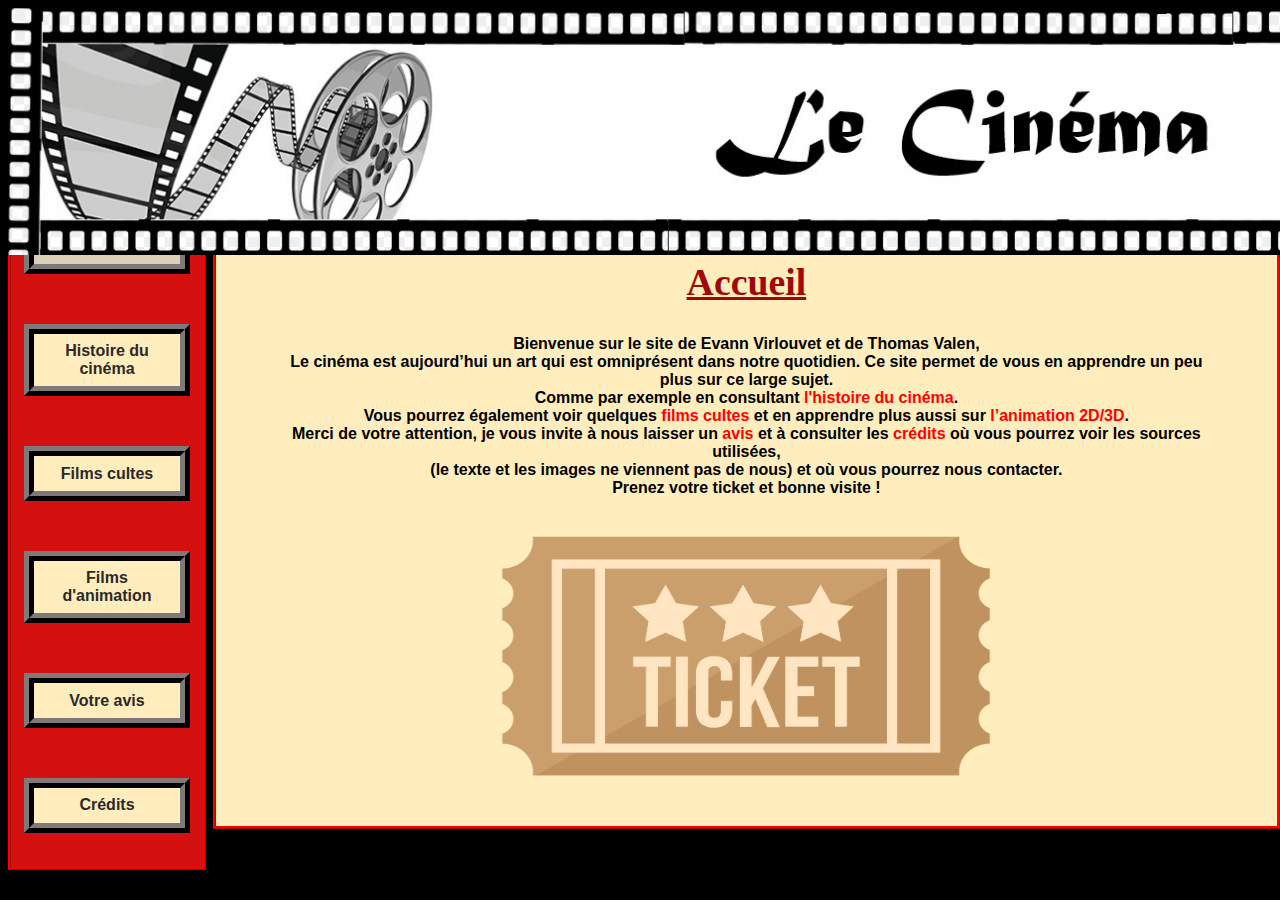
<file: index.html>
<!DOCTYPE html>

<html lang="fr">
    <head>
	<meta charset="utf-8" />
	<meta name="keywords" content="Thomas Valen et Evann virlouvet"/>
	<title>Le monde du cinéma</title>
    <link href="style.css" rel="stylesheet" type="text/css"/>
   </head>
    <body>
<div class="head">
<img src="images/banniere_cine.jpg" alt="Bannière cinéma" height="247"/>
</div>

<div class="navigation">
<a class="gris" href="index.html"><p class="bouton_fonce">Accueil</p></a><br>
<a href="histoire_du_cinema.html"><p class="bouton">Histoire du cinéma</p></a><br>
<a href="film_cultes.html"><p class="bouton">Films cultes</p></a><br>
<a href="films_d'animation.html"><p class="bouton">Films d'animation </p></a><br>
<a href="avis.html"><p class="bouton">Votre avis</p></a><br>
<a href="credit.html"><p class="bouton">Crédits</p></a><br>
</div>

<div class="contenu">
   
    <h2 class="txtaucentre">Accueil</h2>
   <p class="txtaucentre"><b>Bienvenue sur le site de Evann Virlouvet et de Thomas Valen,<br> 
    Le cinéma est aujourd’hui un art qui est omniprésent dans notre quotidien. Ce site permet de vous en apprendre un peu plus sur ce large sujet.<br>
    Comme par exemple en consultant <a class="pasdeligne" href="histoire_du_cinema.html">l'histoire du cinéma</a>.<br>
    Vous pourrez également voir quelques <a class="pasdeligne" href="film_cultes.html">films cultes</a> et en apprendre plus aussi sur <a class="pasdeligne" href="films_d'animation.html">l’animation 2D/3D</a>.<br>
    Merci de votre attention, je vous invite à nous laisser un  <a class="pasdeligne" href="avis.html">avis</a> et à consulter les <a class="pasdeligne" href="credit.html">crédits</a> où vous pourrez voir les sources utilisées,<br> (le texte et les images ne viennent pas de nous) et où vous pourrez nous contacter.<br> 
    Prenez votre ticket et bonne visite !</b></p>
    <br>
    <a href="histoire_du_cinema.html"><img class="ticket" src="images/ticket.png" alt="Tickets" height="250" width="500"/></a>
</div>
</body>
</html>
</file>
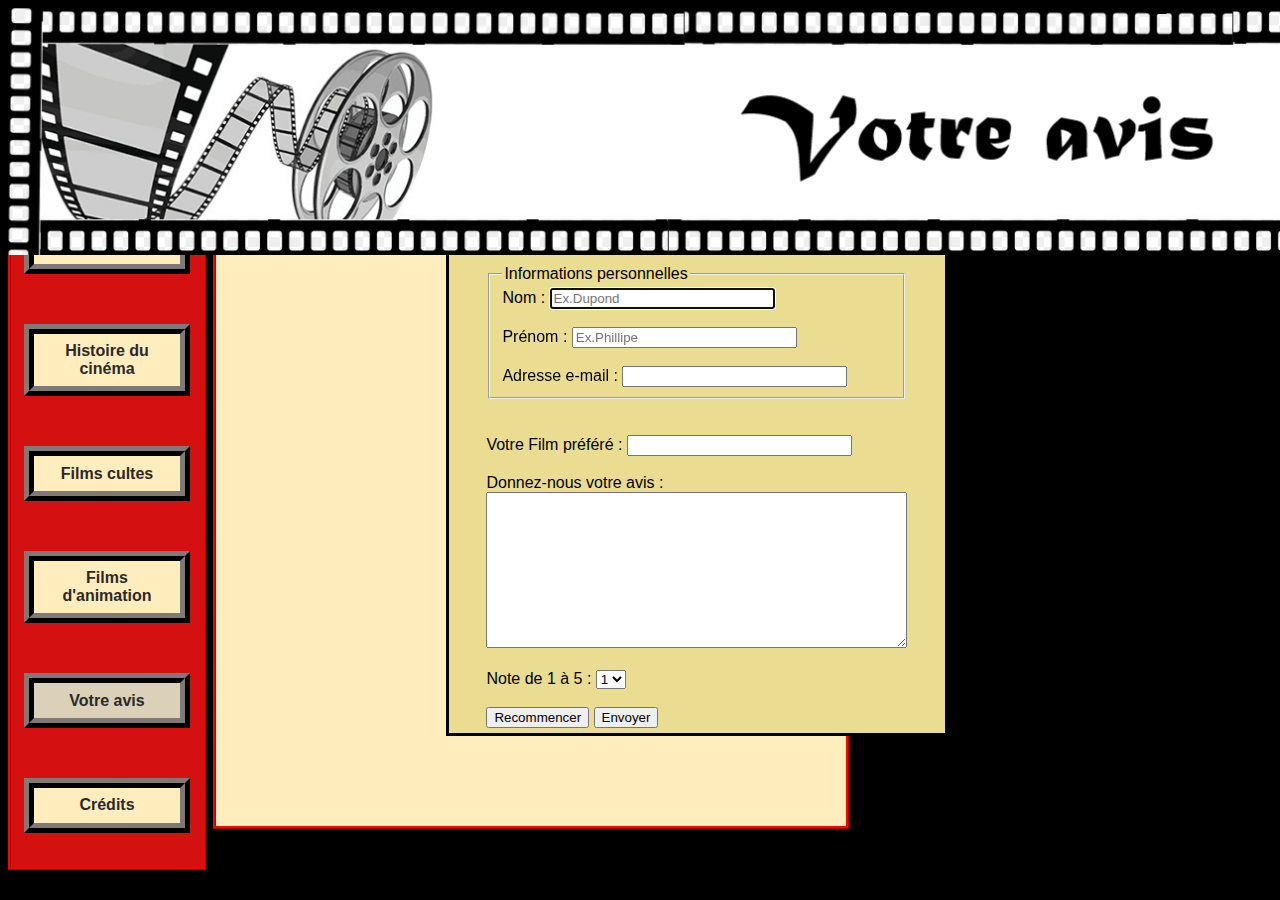
<file: avis.html>
<!DOCTYPE html>

<html lang="fr">
    <head>
	<meta charset="utf-8" />
	<meta name="keywords" content="Thomas Valen et Evann virlouvet"/>
	<title>Le monde du cinéma</title>
    <link href="style.css" rel="stylesheet" type="text/css"/>
   </head>
    <body>
<div class="head">
    <img src="images/banniere_cine_votre_avis.jpg" alt="Bannière Votre avis" height="247"/>
</div>

<div class="navigation">
    <a href="index.html"><p class="bouton">Accueil</p></a><br>
    <a href="histoire_du_cinema.html"><p class="bouton">Histoire du cinéma</p></a><br>
    <a href="film_cultes.html"><p class="bouton">Films cultes</p></a><br>
    <a href="films_d'animation.html"><p class="bouton">Films d'animation</p></a><br>
    <a href="avis.html"><p class="bouton_fonce">Votre avis</p></a><br>
    <a href="credit.html"><p class="bouton">Crédits</p></a><br>
</div>


<div class="contenu">
        <form  class="avis" method="post" action="mailto:virlouvet.evann@gmail.com" enctype="text/plain">
            <br>
            <fieldset>  
                <legend>Informations personnelles</legend>
                <label for="nom">Nom :</label>
                <input type="text" id="nom" name="nom" size="25" maxlength="100" placeholder="Ex.Dupond" autofocus><br><br>
                <label for="prenom">Prénom :</label>
                <input type="text" id="prenom" name="prenom" size="25" maxlength="100" placeholder="Ex.Phillipe" required>
                <br><br>
                <label for="email">Adresse e-mail :</label>
                <input type="email" id="email" name="email" size="25" maxlength="100" required>
            </fieldset> 
            <br><br>
            <label for="film">Votre Film préféré :</label>
            <input type="text" id="film" name="film" size="25" maxlength="100" required>
            <br><br>
            <label for="multiligne">
                Donnez-nous votre avis :
            </label>
            <br>
            <textarea name="multiligne" id="multiligne" rows="10" cols="50"> </textarea>
            <br><br>
            Note de 1 à 5 :
            <select name="note">
                <option value="1">1</option>
                <option value="2">2</option>
                <option value="3">3</option>
                <option value="4">4</option>
                <option value="5">5</option>
            </select>
            <br><br>
            <input type="reset" value="Recommencer">
            <input type="submit" value="Envoyer" > 
        </form>
</div>
</body>
</html>
</file>
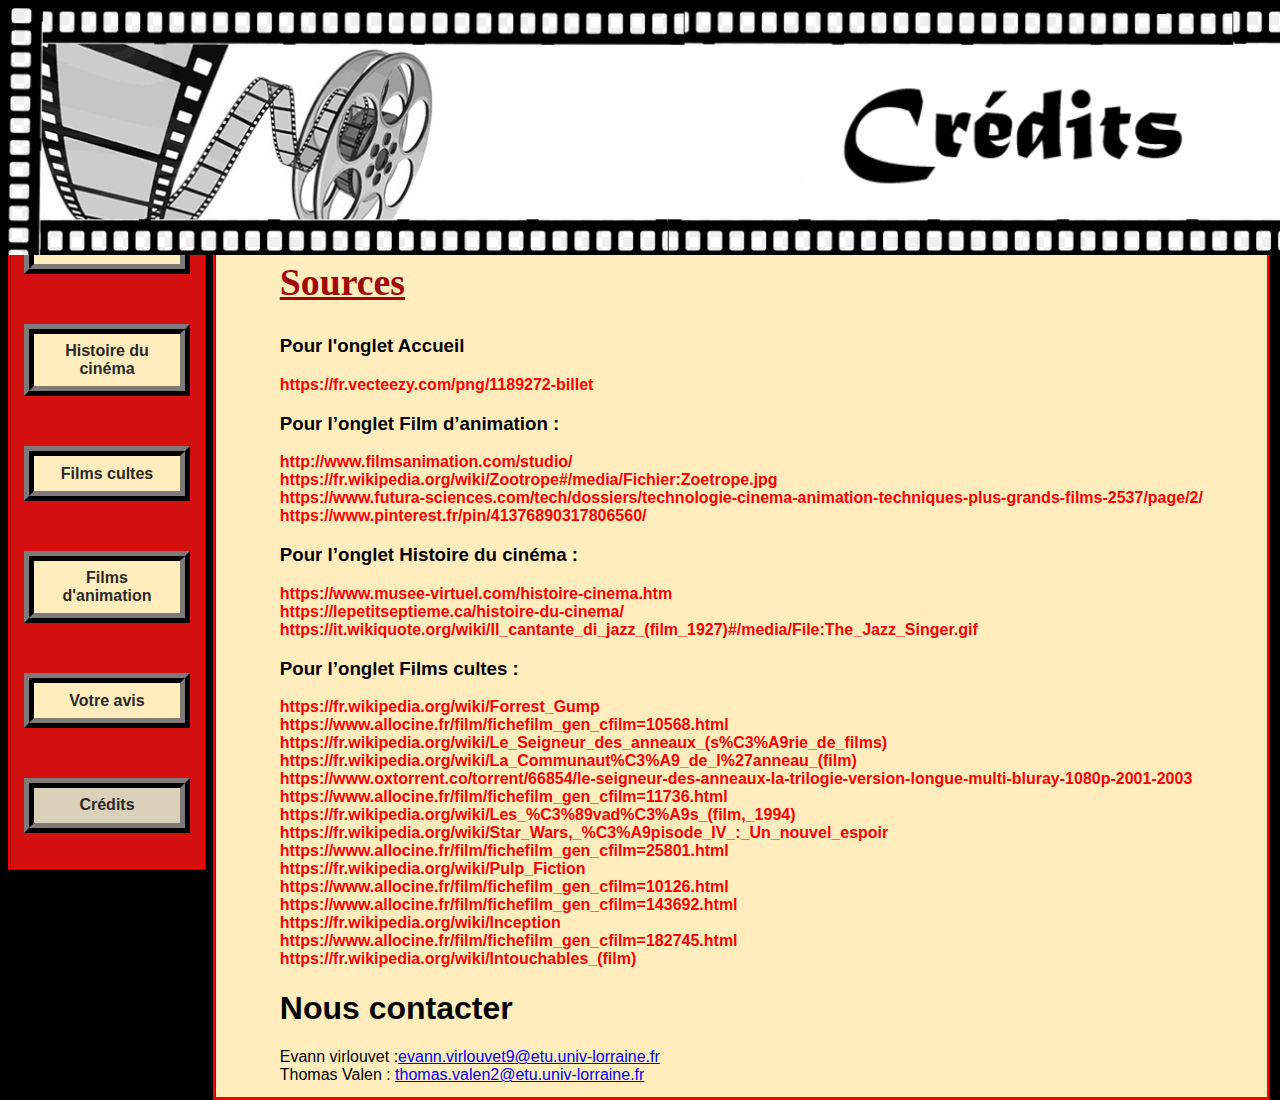
<file: credit.html>
<!DOCTYPE html>

<html lang="fr">
    <head>
	<meta charset="utf-8" />
	<meta name="keywords" content="Thomas Valen et Evann virlouvet"/>
	<title>Le monde du cinéma</title>
    <link href="style.css" rel="stylesheet" type="text/css"/>
   </head>
    <body>
<div class="head">
<img src="images/banniere_cine_credits.jpg" alt="Bannière cinéma" height="247"/>
</div>

<div class="navigation">
<a href="index.html"><p class="bouton">Accueil</p></a><br>
<a href="histoire_du_cinema.html"><p class="bouton">Histoire du cinéma</p></a><br>
<a href="film_cultes.html"><p class="bouton">Films cultes</p></a><br>
<a href="films_d'animation.html"><p class="bouton">Films d'animation </p></a><br>
<a href="avis.html"><p class="bouton">Votre avis</p></a><br>
<a href="credit.html"><p class="bouton_fonce">Crédits</p></a><br>
</div>

<div class="contenu">
    
        <h2>Sources </h2>
        <h3>Pour l'onglet Accueil</h3>
        <a class="pasdeligne" href="https://fr.vecteezy.com/png/1189272-billet">https://fr.vecteezy.com/png/1189272-billet</a><br>
        <h3>Pour l’onglet Film d’animation :</h3>
        <a class="pasdeligne" href="http://www.filmsanimation.com/studio/">http://www.filmsanimation.com/studio/</a><br>
        <a class="pasdeligne" href="https://fr.wikipedia.org/wiki/Zootrope#/media/Fichier:Zoetrope.jpg">https://fr.wikipedia.org/wiki/Zootrope#/media/Fichier:Zoetrope.jpg</a><br>
        <a class="pasdeligne" href="https://www.futura-sciences.com/tech/dossiers/technologie-cinema-animation-techniques-plus-grands-films-2537/page/2/">https://www.futura-sciences.com/tech/dossiers/technologie-cinema-animation-techniques-plus-grands-films-2537/page/2/</a><br>
        <a class="pasdeligne" href="https://www.pinterest.fr/pin/41376890317806560/">https://www.pinterest.fr/pin/41376890317806560/</a>
        <h3>Pour l’onglet Histoire du cinéma :</h3>
        <a class="pasdeligne" href="https://www.musee-virtuel.com/histoire-cinema.htm">https://www.musee-virtuel.com/histoire-cinema.htm</a><br>
        <a class="pasdeligne" href="https://lepetitseptieme.ca/histoire-du-cinema/">https://lepetitseptieme.ca/histoire-du-cinema/</a><br>
        <a class="pasdeligne" href="https://it.wikiquote.org/wiki/Il_cantante_di_jazz_(film_1927)#/media/File:The_Jazz_Singer.gif">https://it.wikiquote.org/wiki/Il_cantante_di_jazz_(film_1927)#/media/File:The_Jazz_Singer.gif</a>
        <h3>Pour l’onglet Films cultes :</h3>
        <a class="pasdeligne" href="https://fr.wikipedia.org/wiki/Forrest_Gump">https://fr.wikipedia.org/wiki/Forrest_Gump</a><br>
        <a class="pasdeligne" href="https://www.allocine.fr/film/fichefilm_gen_cfilm=10568.html">https://www.allocine.fr/film/fichefilm_gen_cfilm=10568.html</a><br>
        <a class="pasdeligne" href="https://fr.wikipedia.org/wiki/Le_Seigneur_des_anneaux_(s%C3%A9rie_de_films)">https://fr.wikipedia.org/wiki/Le_Seigneur_des_anneaux_(s%C3%A9rie_de_films)</a><br>
        <a class="pasdeligne" href="https://fr.wikipedia.org/wiki/La_Communaut%C3%A9_de_l%27anneau_(film)">https://fr.wikipedia.org/wiki/La_Communaut%C3%A9_de_l%27anneau_(film)</a><br>
        <a class="pasdeligne" href="https://www.oxtorrent.co/torrent/66854/le-seigneur-des-anneaux-la-trilogie-version-longue-multi-bluray-1080p-2001-2003">https://www.oxtorrent.co/torrent/66854/le-seigneur-des-anneaux-la-trilogie-version-longue-multi-bluray-1080p-2001-2003</a><br>
        <a class="pasdeligne" href="https://www.allocine.fr/film/fichefilm_gen_cfilm=11736.html">https://www.allocine.fr/film/fichefilm_gen_cfilm=11736.html</a><br>
        <a class="pasdeligne" href="https://fr.wikipedia.org/wiki/Les_%C3%89vad%C3%A9s_(film,_1994)">https://fr.wikipedia.org/wiki/Les_%C3%89vad%C3%A9s_(film,_1994)</a><br>
        <a class="pasdeligne" href="https://fr.wikipedia.org/wiki/Star_Wars,_%C3%A9pisode_IV_:_Un_nouvel_espoir">https://fr.wikipedia.org/wiki/Star_Wars,_%C3%A9pisode_IV_:_Un_nouvel_espoir</a><br>
        <a class="pasdeligne" href="https://www.allocine.fr/film/fichefilm_gen_cfilm=25801.html">https://www.allocine.fr/film/fichefilm_gen_cfilm=25801.html</a><br>
        <a class="pasdeligne" href="https://fr.wikipedia.org/wiki/Pulp_Fiction">https://fr.wikipedia.org/wiki/Pulp_Fiction</a><br>
        <a class="pasdeligne" href="https://www.allocine.fr/film/fichefilm_gen_cfilm=10126.html">https://www.allocine.fr/film/fichefilm_gen_cfilm=10126.html</a><br>
        <a class="pasdeligne" href="https://www.allocine.fr/film/fichefilm_gen_cfilm=143692.html">https://www.allocine.fr/film/fichefilm_gen_cfilm=143692.html</a><br>
        <a class="pasdeligne" href="https://fr.wikipedia.org/wiki/Inception">https://fr.wikipedia.org/wiki/Inception</a><br>
        <a class="pasdeligne" href="https://www.allocine.fr/film/fichefilm_gen_cfilm=182745.html">https://www.allocine.fr/film/fichefilm_gen_cfilm=182745.html</a><br>
        <a class="pasdeligne" href="https://fr.wikipedia.org/wiki/Intouchables_(film)">https://fr.wikipedia.org/wiki/Intouchables_(film)</a>
       
       <h1>Nous contacter</h1> Evann virlouvet :<a href="mailto:evann.virlouvet9@etu.univ-lorraine.fr">evann.virlouvet9@etu.univ-lorraine.fr</a><br> Thomas Valen : <a href="mailto:thomas.valen2@etu.univ-lorraine.fr">thomas.valen2@etu.univ-lorraine.fr</a>
    

</div>
</body>
</html>
</file>
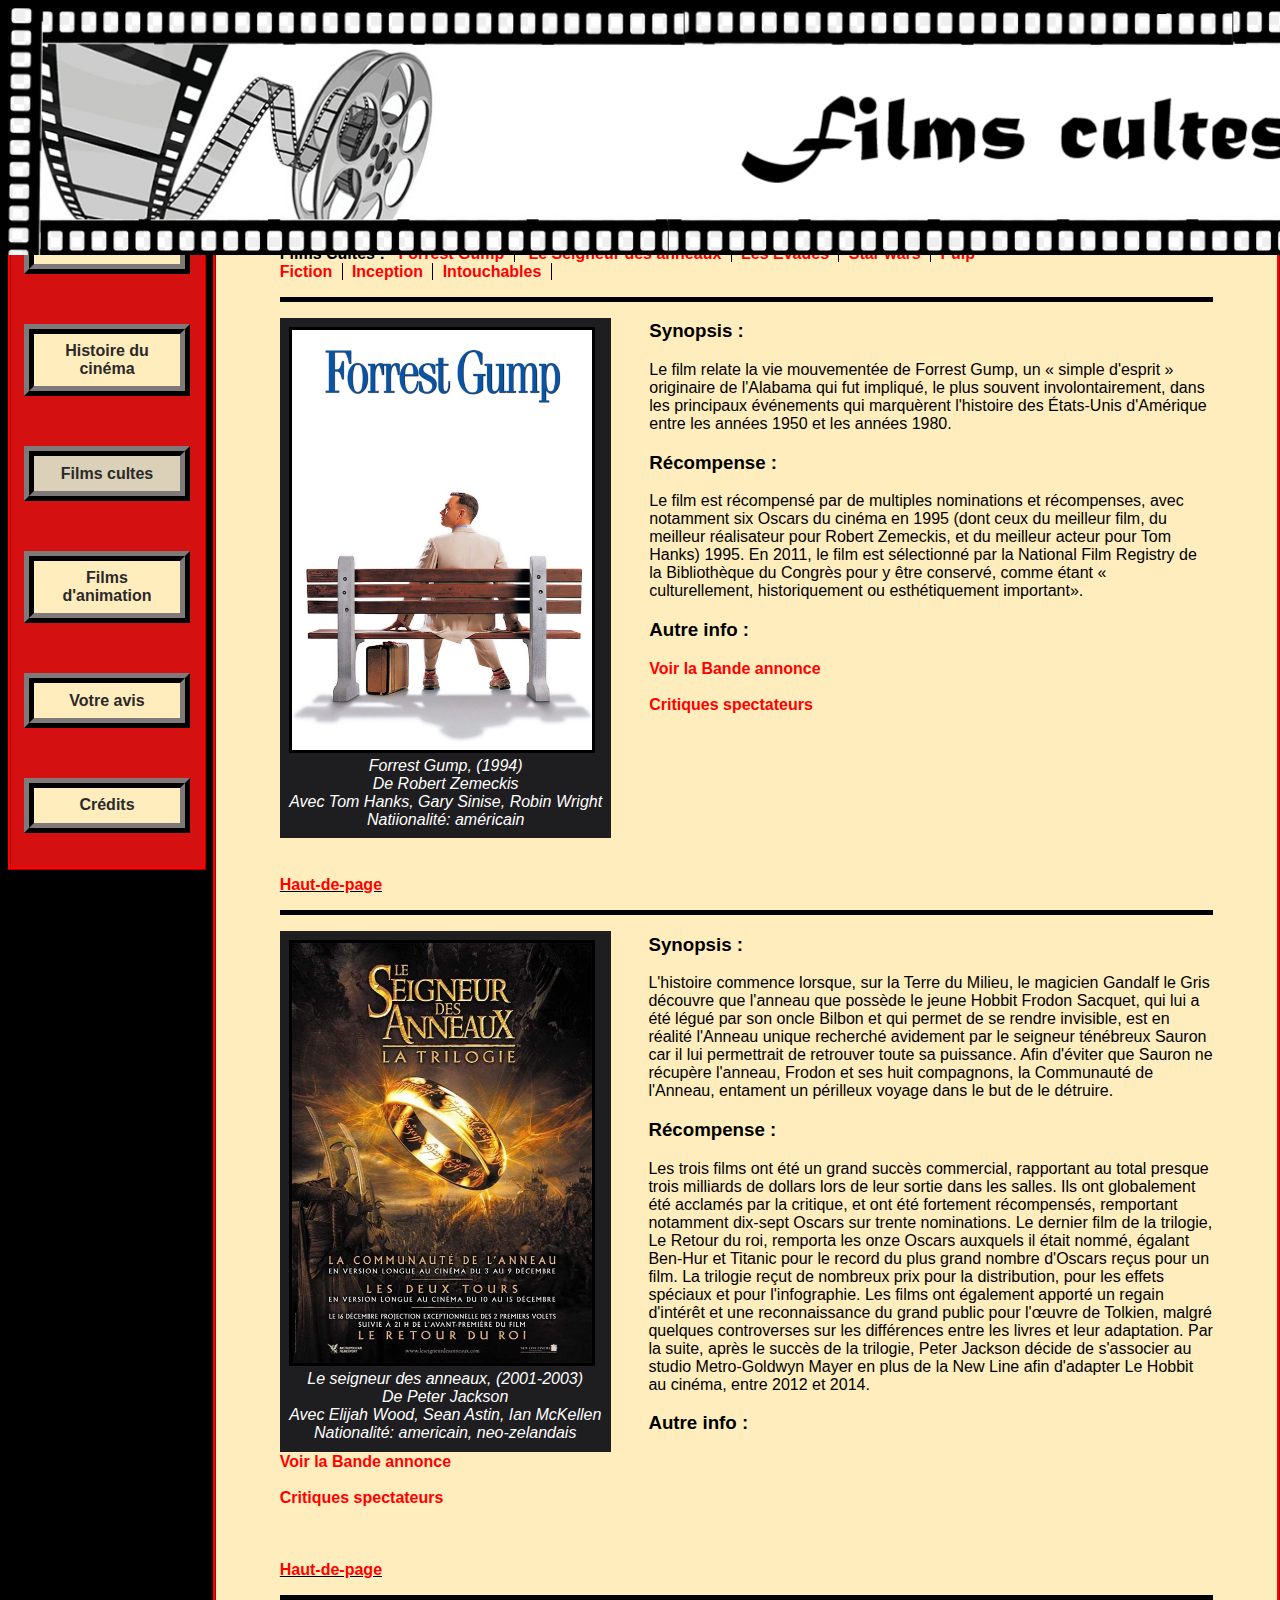
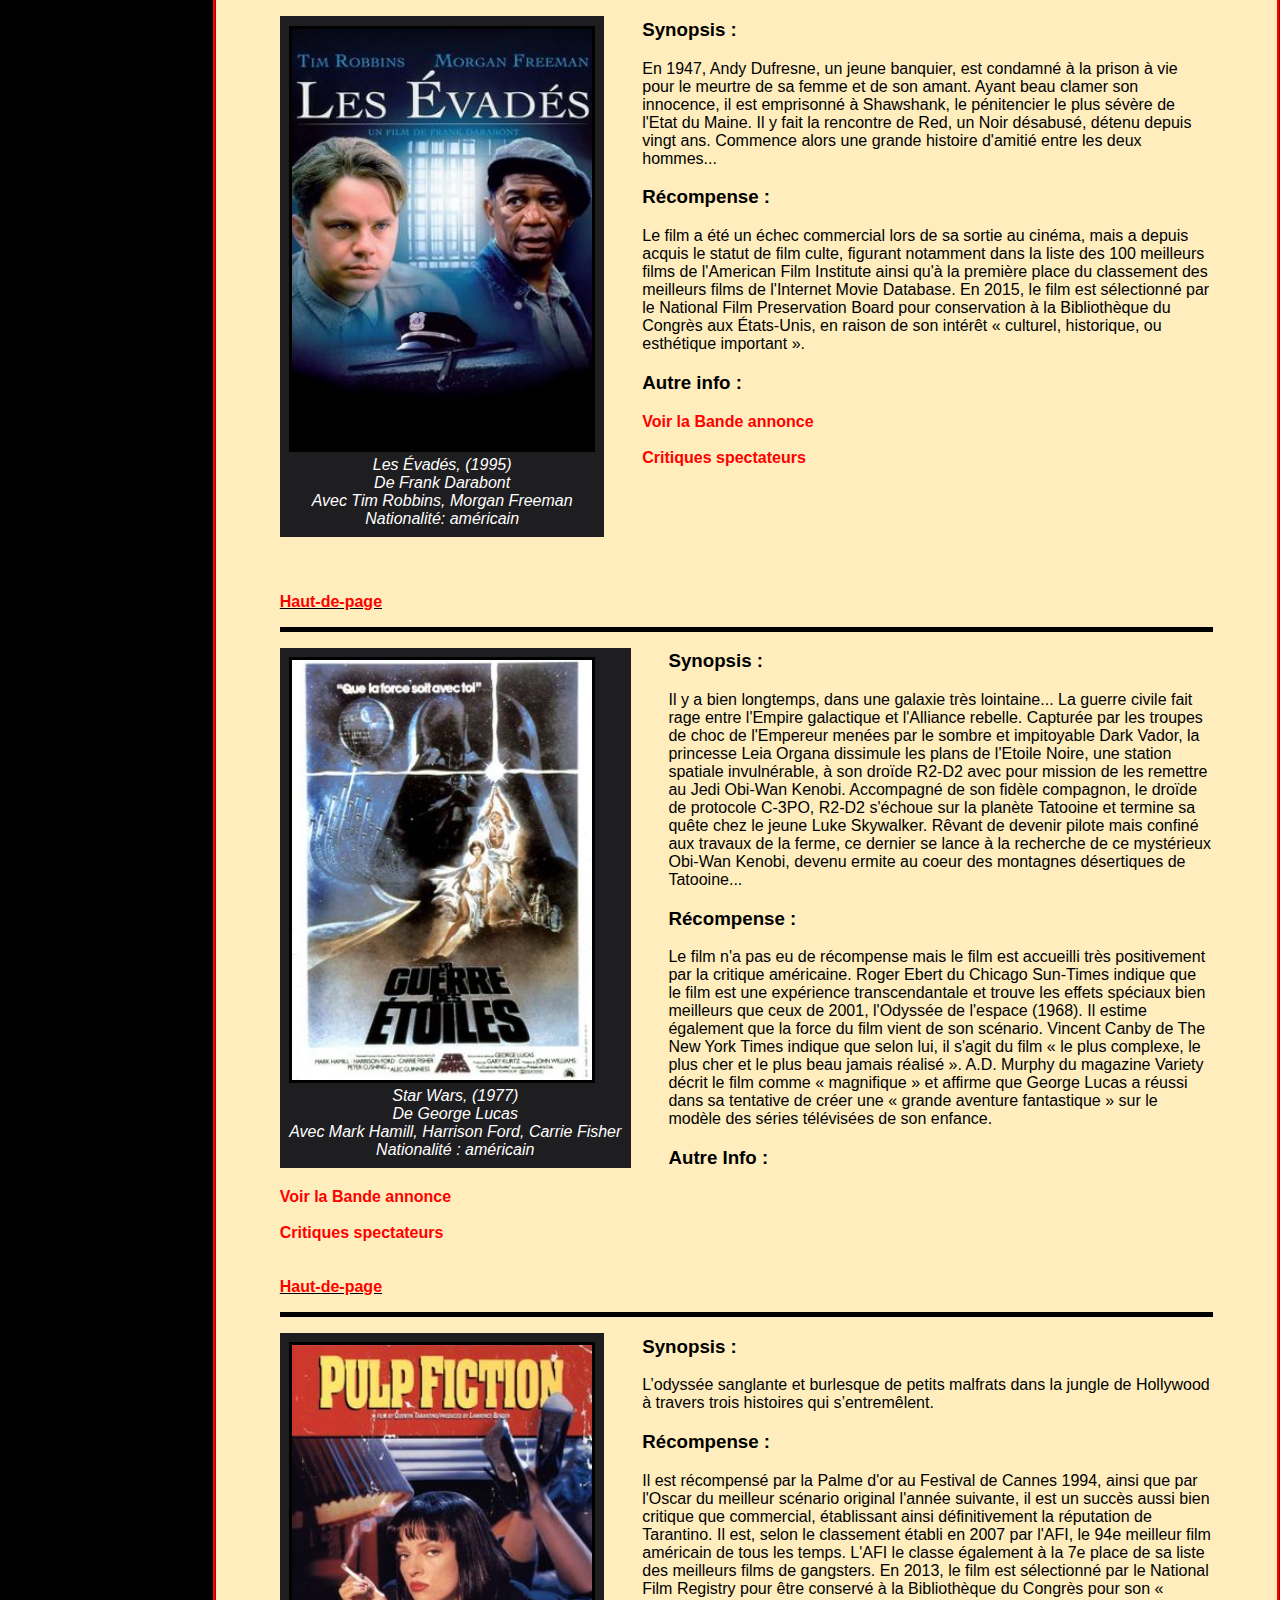
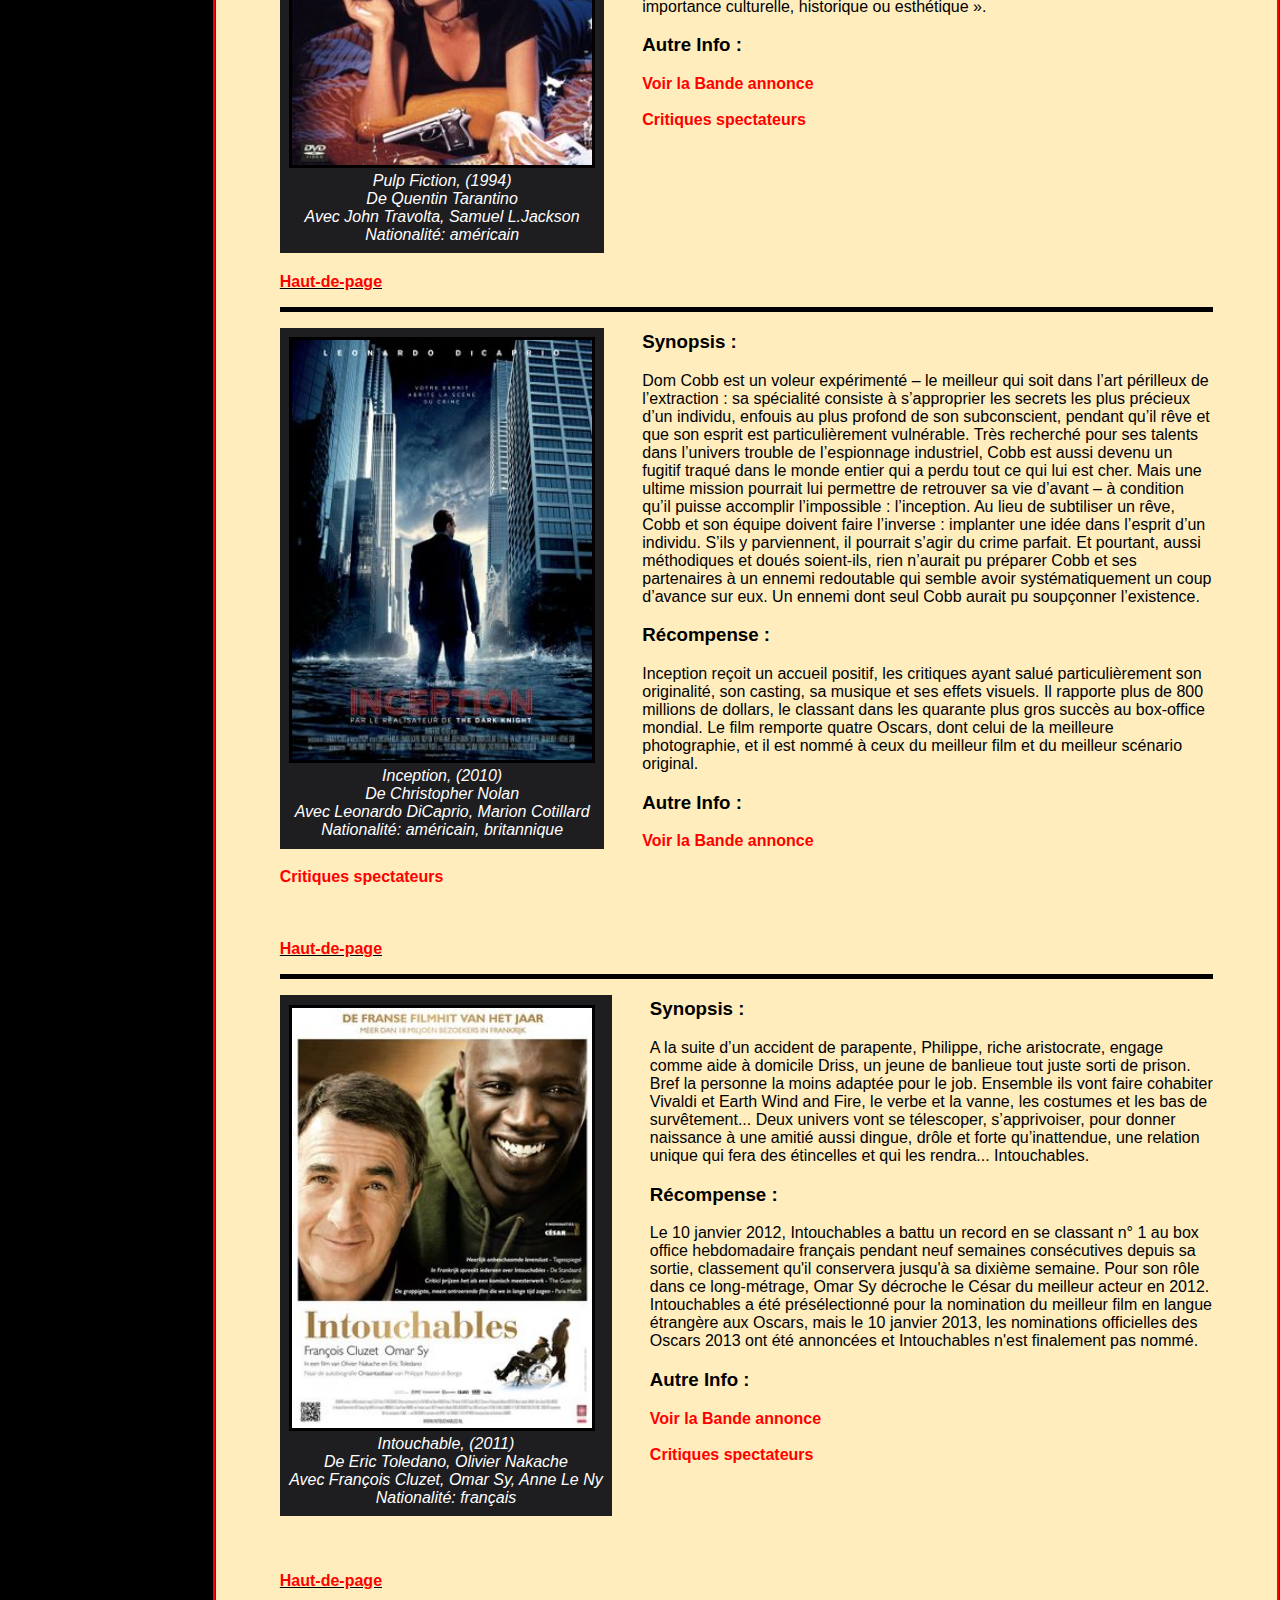
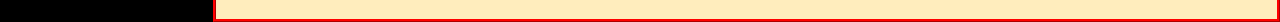
<file: film_cultes.html>
<!DOCTYPE html>

<html lang="fr">
    <head>
	<meta charset="utf-8" />
	<meta name="keywords" content="Thomas Valen et Evann virlouvet"/>
	<title>Le monde du cinéma</title>
    <link href="style.css" rel="stylesheet" type="text/css"/>
   </head>
    <body>
<div class="head" id="partie_0">
    <img src="images/banniere_cine_films_cultes.jpg" alt="Bannière cinéma films cultes" height="247"/>
</div>

<div class="navigation">
<a href="index.html"><p class="bouton">Accueil</p></a><br>
<a href="histoire_du_cinema.html"><p class="bouton">Histoire du cinéma</p></a><br>   
<a href="film_cultes.html"><p class="bouton_fonce">Films cultes</p></a><br>
<a href="films_d'animation.html"><p class="bouton">Films d'animation </p></a><br>
<a href="avis.html"><p class="bouton">Votre avis</p></a><br>
<a href="credit.html"><p class="bouton">Crédits</p></a><br>
</div>

<div class="contenu">
        
    <p ><b>Films Cultes :</b><u class="stop"><a  class="pasdeligne" href="#partie_1"> Forrest Gump</a></u>  <u class="stop"><a class="pasdeligne" href="#partie_2">Le Seigneur des anneaux</a></u><u class="stop"><a class="pasdeligne" href="#partie_3">Les Evadés</a></u><u class="stop"><a class="pasdeligne" href="#partie_4">Star wars</a></u><u class="stop"><a class="pasdeligne" href="#partie_5">Pulp Fiction</a></u><u class="stop"><a class="pasdeligne" href="#partie_6">Inception</a></u><u class="stop"><a class="pasdeligne" href="#partie_7">Intouchables</a></u></p>
       
    
    
    <p class="film">
        <div class="run" id="partie_1"><img class="cadre"  src="images/forrest_gump.jpg" alt="forrest Gump" width="300" height="420"/><figcaption class="cool">Forrest Gump, (1994)<br> De Robert Zemeckis<br>Avec Tom Hanks, Gary Sinise, Robin Wright<br>Natiionalité: américain</figcaption></div>
        <div class="txtadroite">
        <h3>Synopsis :</h3>Le film relate la vie mouvementée de Forrest Gump, un « simple d'esprit » originaire de l'Alabama qui fut impliqué, le plus souvent involontairement, dans les principaux événements qui marquèrent l'histoire des États-Unis d'Amérique entre les années 1950 et les années 1980.
        <br>
        <h3>Récompense :</h3>Le film est récompensé par de multiples nominations et récompenses, avec notamment six Oscars du cinéma en 1995 (dont ceux du meilleur film, du meilleur réalisateur pour Robert Zemeckis, et du meilleur acteur pour Tom Hanks) 1995. En 2011, le film est sélectionné par la National Film Registry de la Bibliothèque du Congrès pour y être conservé, comme étant      « culturellement, historiquement ou esthétiquement important».
        <br>
        <h3>Autre info :</h3><a class="pasdeligne" href="https://www.youtube.com/watch?v=vhbOdIJyalo&ts&ab_channel=RapKok"  target="_blank">Voir la Bande annonce</a> <br><br> <a class="pasdeligne" href="https://www.allocine.fr/film/fichefilm-10568/critiques/spectateurs/" target="_blank">Critiques spectateurs</a>
        <br><br><br><br><br><br><br><br><br><br>
        <u id="partie_2"><a class="pasdeligne" href="#partie_0">Haut-de-page</a></u>
        </div>
    </p>
    <p class="film">
        <div class="run"><img class="cadre" src="images/Seigneur.jpg" alt="Seigneur des anneaux" width="300" height="420"/><figcaption class="cool">Le seigneur des anneaux, (2001-2003)<br>De Peter Jackson<br>Avec Elijah Wood, Sean Astin, Ian McKellen<br>Nationalité: americain, neo-zelandais</figcaption></div>
        <div class="txtadroite">
        <h3>Synopsis :</h3>L'histoire commence lorsque, sur la Terre du Milieu, le magicien Gandalf le Gris découvre que l'anneau que possède le jeune Hobbit Frodon Sacquet, qui lui a été légué par son oncle Bilbon et qui permet de se rendre invisible, est en réalité l'Anneau unique recherché avidement par le seigneur ténébreux Sauron car il lui permettrait de retrouver toute sa puissance. Afin d'éviter que Sauron ne récupère l'anneau, Frodon et ses huit compagnons, la Communauté de l'Anneau, entament un périlleux voyage dans le but de le détruire. 
        <br>
        <h3>Récompense :</h3>Les trois films ont été un grand succès commercial, rapportant au total presque trois milliards de dollars lors de leur sortie dans les salles. Ils ont globalement été acclamés par la critique, et ont été fortement récompensés, remportant notamment dix-sept Oscars sur trente nominations. Le dernier film de la trilogie, Le Retour du roi, remporta les onze Oscars auxquels il était nommé, égalant Ben-Hur et Titanic pour le record du plus grand nombre d'Oscars reçus pour un film. La trilogie reçut de nombreux prix pour la distribution, pour les effets spéciaux et pour l'infographie. Les films ont également apporté un regain d'intérêt et une reconnaissance du grand public pour l'œuvre de Tolkien, malgré quelques controverses sur les différences entre les livres et leur adaptation.

        Par la suite, après le succès de la trilogie, Peter Jackson décide de s'associer au studio Metro-Goldwyn Mayer en plus de la New Line afin d'adapter Le Hobbit au cinéma, entre 2012 et 2014. 
        <h3>Autre info :</h3><a class="pasdeligne" href="https://www.youtube.com/watch?v=nalLU8i4zgs&ab_channel=LeSeigneurDesAnneaux"  target="_blank">Voir la Bande annonce</a><br><br> <a class="pasdeligne" href="https://www.allocine.fr/film/fichefilm_gen_cfilm=27070.html" target="_blank">Critiques spectateurs</a>
        <br><br><br><br>
        <u id="partie_3"><a class="pasdeligne" href="#partie_0">Haut-de-page</a></u>
        </div>
    </p>
    <p class="film">
        <div class="run" ><img class="cadre" src="images/les_évadés.jpg" alt="Les_évadés" width="300" height="420"/><figcaption class="cool">Les Évadés, (1995)<br>De Frank Darabont<br>Avec Tim Robbins, Morgan Freeman<br>Nationalité: américain</figcaption></div>
        <div class="txtadroite">
        <h3>Synopsis :</h3>En 1947, Andy Dufresne, un jeune banquier, est condamné à la prison à vie pour le meurtre de sa femme et de son amant. Ayant beau clamer son innocence, il est emprisonné à Shawshank, le pénitencier le plus sévère de l'Etat du Maine. Il y fait la rencontre de Red, un Noir désabusé, détenu depuis vingt ans. Commence alors une grande histoire d'amitié entre les deux hommes... 
        <br>
        <h3>Récompense :</h3>Le film a été un échec commercial lors de sa sortie au cinéma, mais a depuis acquis le statut de film culte, figurant notamment dans la liste des 100 meilleurs films de l'American Film Institute ainsi qu'à la première place du classement des meilleurs films de l'Internet Movie Database.

        En 2015, le film est sélectionné par le National Film Preservation Board pour conservation à la Bibliothèque du Congrès aux États-Unis, en raison de son intérêt « culturel, historique, ou esthétique important ». 
        <br>
        <h3>Autre info :</h3><a class="pasdeligne" href="https://www.youtube.com/watch?v=3okrSFKvIbM&ab_channel=j%27aimelecinema"  target="_blank">Voir la Bande annonce</a><br><br><a class="pasdeligne" href="https://www.allocine.fr/film/fichefilm-11736/critiques/spectateurs/" target="_blank">Critiques spectateurs</a>
        <br><br><br><br><br><br><br><br>
        <u id="partie_4"><a class="pasdeligne" href="#partie_0">Haut-de-page</a></u>
        </div>
    </p>
    <p class="film">
        <div class="run" ><img class="cadre" src="images/star wars.jpg" alt="star_wars" width="300" height="420"/><figcaption class="cool">Star Wars, (1977)<br>De George Lucas<br>Avec Mark Hamill, Harrison Ford, Carrie Fisher<br>Nationalité : américain</figcaption></div>
        <div class="txtadroite">
        <h3>Synopsis :</h3>Il y a bien longtemps, dans une galaxie très lointaine... La guerre civile fait rage entre l'Empire galactique et l'Alliance rebelle. Capturée par les troupes de choc de l'Empereur menées par le sombre et impitoyable Dark Vador, la princesse Leia Organa dissimule les plans de l'Etoile Noire, une station spatiale invulnérable, à son droïde R2-D2 avec pour mission de les remettre au Jedi Obi-Wan Kenobi. Accompagné de son fidèle compagnon, le droïde de protocole C-3PO, R2-D2 s'échoue sur la planète Tatooine et termine sa quête chez le jeune Luke Skywalker. Rêvant de devenir pilote mais confiné aux travaux de la ferme, ce dernier se lance à la recherche de ce mystérieux Obi-Wan Kenobi, devenu ermite au coeur des montagnes désertiques de Tatooine...
        <br><h3>Récompense :</h3>
        Le film n'a pas eu de récompense mais le film est accueilli très positivement par la critique américaine. Roger Ebert du Chicago Sun-Times indique que le film est une expérience transcendantale et trouve les effets spéciaux bien meilleurs que ceux de 2001, l'Odyssée de l'espace (1968). Il estime également que la force du film vient de son scénario. Vincent Canby de The New York Times indique que selon lui, il s'agit du film « le plus complexe, le plus cher et le plus beau jamais réalisé ». A.D. Murphy du magazine Variety décrit le film comme « magnifique » et affirme que George Lucas a réussi dans sa tentative de créer une « grande aventure fantastique » sur le modèle des séries télévisées de son enfance.
        <br><h3>Autre Info :</h3>
        <a class="pasdeligne" href="https://www.youtube.com/watch?v=oH3TN6f3UCI&ab_channel=gamingcenter"  target="_blank">Voir la Bande annonce</a><br><br><a class="pasdeligne" href="https://www.allocine.fr/film/fichefilm-25801/critiques/spectateurs/" target="_blank">Critiques spectateurs</a>
        <br><br><br>
        <u id="partie_5"><a class="pasdeligne" href="#partie_0">Haut-de-page</a></u>
        </div>
    </p>
    <p class="film">
        <div class="run"><img class="cadre" src="images/pulp_fiction.jpg" alt="Pulp_Fiction" width="300" height="420"/><figcaption class="cool">Pulp Fiction, (1994)<br>De Quentin Tarantino<br>Avec John Travolta, Samuel L.Jackson<br>Nationalité: américain</figcaption></div>
        <div class="txtadroite">
        <h3>Synopsis :</h3>L’odyssée sanglante et burlesque de petits malfrats dans la jungle de Hollywood à travers trois histoires qui s’entremêlent. 
        <br><h3>Récompense :</h3>
        Il est récompensé par la Palme d'or au Festival de Cannes 1994, ainsi que par l'Oscar du meilleur scénario original l'année suivante, il est un succès aussi bien critique que commercial, établissant ainsi définitivement la réputation de Tarantino. Il est, selon le classement établi en 2007 par l'AFI, le 94e meilleur film américain de tous les temps. L'AFI le classe également à la 7e place de sa liste des meilleurs films de gangsters. En 2013, le film est sélectionné par le National Film Registry pour être conservé à la Bibliothèque du Congrès pour son « importance culturelle, historique ou esthétique ».
        <br><h3>Autre Info :</h3>
        <a  class="pasdeligne" href="https://www.youtube.com/watch?v=Sob95vSNeeQ&ab_channel=Chanelfilmonde"  target="_blank">Voir la Bande annonce</a> <br><br><a class="pasdeligne" href="https://www.allocine.fr/film/fichefilm-10126/critiques/spectateurs/" target="_blank">Critiques spectateurs</a>
        <br><br><br><br><br><br><br><br><br>
        <u id="partie_6"><a class="pasdeligne" href="#partie_0">Haut-de-page</a></u>
        </div>
    </p>
    <p class="film">
        <div class="run"><img class="cadre" src="images/Inception.jpg" alt="Inception" width="300" height="420"/><figcaption class="cool">Inception, (2010)<br> De Christopher Nolan<br>Avec Leonardo DiCaprio, Marion Cotillard<br>Nationalité: américain, britannique</figcaption></div>
        <div class="txtadroite">
        <h3>Synopsis :</h3>Dom Cobb est un voleur expérimenté – le meilleur qui soit dans l’art périlleux de l’extraction : sa spécialité consiste à s’approprier les secrets les plus précieux d’un individu, enfouis au plus profond de son subconscient, pendant qu’il rêve et que son esprit est particulièrement vulnérable. Très recherché pour ses talents dans l’univers trouble de l’espionnage industriel, Cobb est aussi devenu un fugitif traqué dans le monde entier qui a perdu tout ce qui lui est cher. Mais une ultime mission pourrait lui permettre de retrouver sa vie d’avant – à condition qu’il puisse accomplir l’impossible : l’inception. Au lieu de subtiliser un rêve, Cobb et son équipe doivent faire l’inverse : implanter une idée dans l’esprit d’un individu. S’ils y parviennent, il pourrait s’agir du crime parfait. Et pourtant, aussi méthodiques et doués soient-ils, rien n’aurait pu préparer Cobb et ses partenaires à un ennemi redoutable qui semble avoir systématiquement un coup d’avance sur eux. Un ennemi dont seul Cobb aurait pu soupçonner l’existence.  
        <br><h3>Récompense :</h3>
        Inception reçoit un accueil positif, les critiques ayant salué particulièrement son originalité, son casting, sa musique et ses effets visuels. Il rapporte plus de 800 millions de dollars, le classant dans les quarante plus gros succès au box-office mondial. Le film remporte quatre Oscars, dont celui de la meilleure photographie, et il est nommé à ceux du meilleur film et du meilleur scénario original. 
        <br><h3>Autre Info :</h3>
        <a class="pasdeligne" href="https://www.youtube.com/watch?v=HcoZbHBDHQA&ab_channel=WarnerBros.France" target="_blank">Voir la Bande annonce</a><br><br> <a class="pasdeligne" href="https://www.allocine.fr/film/fichefilm-143692/critiques/spectateurs/" target="_blank">Critiques spectateurs</a>
        <br><br><br><br>
        <u id="partie_7"><a class="pasdeligne" href="#partie_0">Haut-de-page</a></u>
        </div>
    </p>
    <p class="film">
        <div class="run"><img class="cadre" src="images/intouchables.jpg" alt="Intouchable" width="300" height="420"/><figcaption class="cool">Intouchable, (2011)<br>De Eric Toledano, Olivier Nakache<br>Avec François Cluzet, Omar Sy, Anne Le Ny<br>Nationalité: français</figcaption></div>
        <div class="txtadroite">
        <h3>Synopsis :</h3>A la suite d’un accident de parapente, Philippe, riche aristocrate, engage comme aide à domicile Driss, un jeune de banlieue tout juste sorti de prison. Bref la personne la moins adaptée pour le job. Ensemble ils vont faire cohabiter Vivaldi et Earth Wind and Fire, le verbe et la vanne, les costumes et les bas de survêtement... Deux univers vont se télescoper, s’apprivoiser, pour donner naissance à une amitié aussi dingue, drôle et forte qu’inattendue, une relation unique qui fera des étincelles et qui les rendra... Intouchables.  
        <br><h3>Récompense :</h3>
        Le 10 janvier 2012, Intouchables a battu un record en se classant n° 1 au box office hebdomadaire français pendant neuf semaines consécutives depuis sa sortie, classement qu'il conservera jusqu'à sa dixième semaine. Pour son rôle dans ce long-métrage, Omar Sy décroche le César du meilleur acteur en 2012. Intouchables a été présélectionné pour la nomination du meilleur film en langue étrangère aux Oscars, mais le 10 janvier 2013, les nominations officielles des Oscars 2013 ont été annoncées et Intouchables n'est finalement pas nommé.  
        <br><h3>Autre Info :</h3>
        <a class="pasdeligne" href="https://www.youtube.com/watch?v=cXu2MhWYUuE&ab_channel=Gaumont"  target="_blank">Voir la Bande annonce</a><br><br><a class="pasdeligne" href="https://www.allocine.fr/film/fichefilm-182745/critiques/spectateurs/" target="_blank">Critiques spectateurs</a>
        <br><br><br><br><br><br><br>
        <u><a class="pasdeligne" href="#partie_0">Haut-de-page</a></u>
        </div>
    </p>

</div>
</body>
</html>
</file>
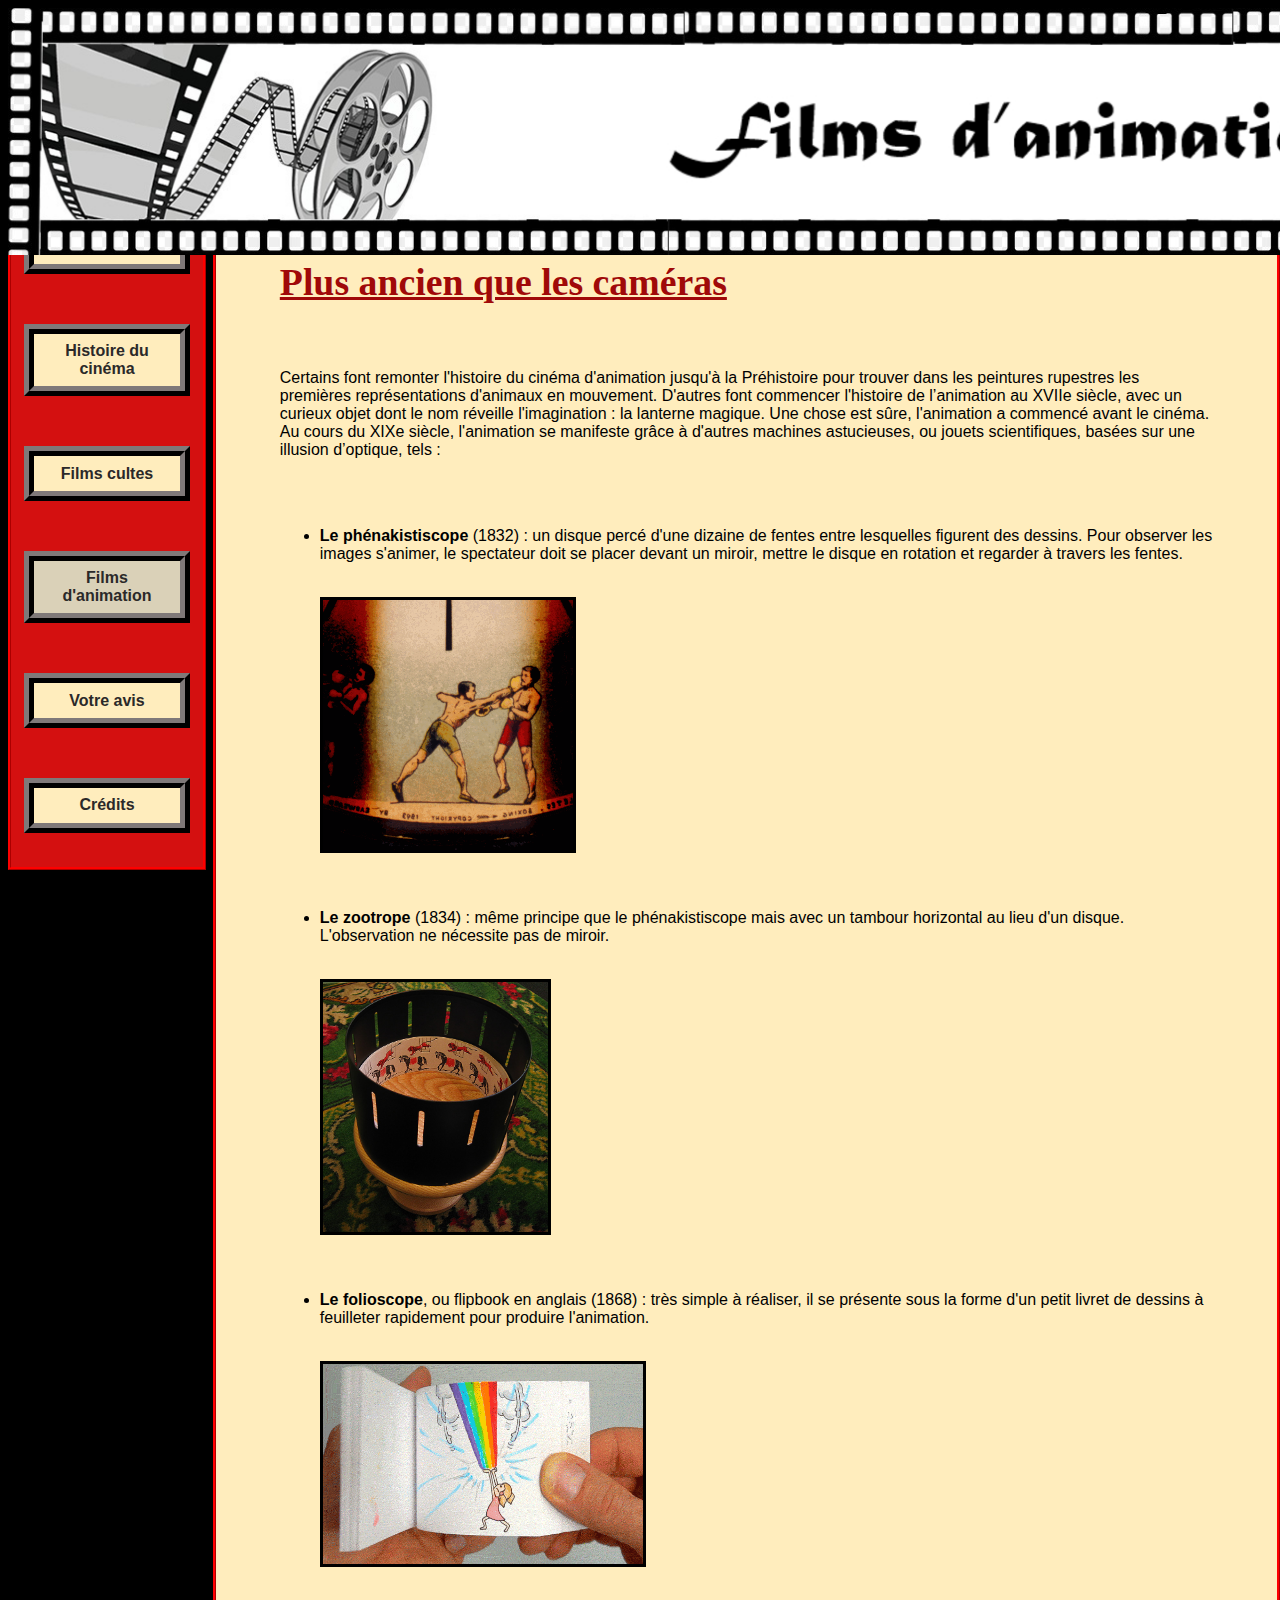
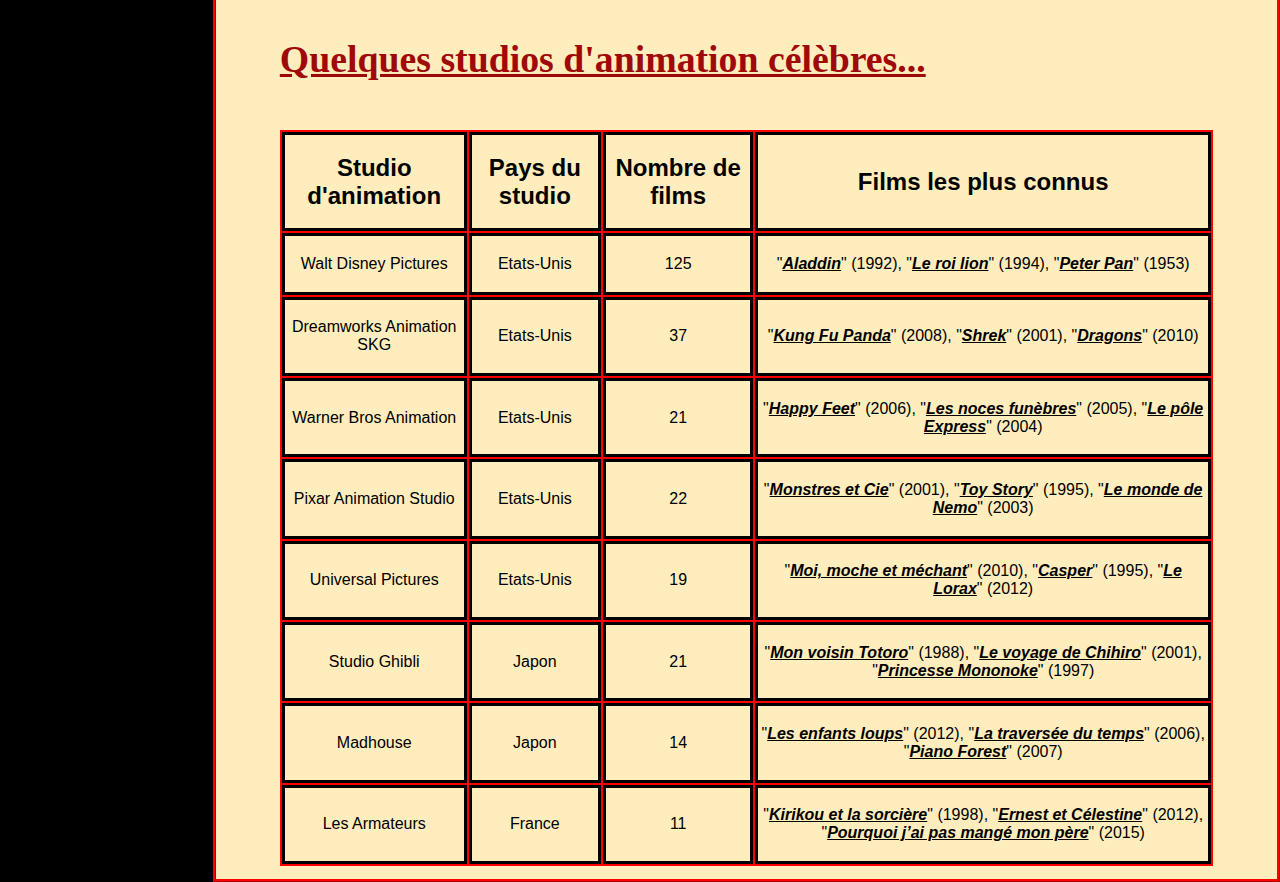
<file: films_d'animation.html>
<!DOCTYPE html>

<html lang="fr">
    <head>
	<meta charset="utf-8" />
	<meta name="keywords" content="Thomas Valen et Evann virlouvet"/>
	<title>Le monde du cinéma</title>
    <link href="style.css" rel="stylesheet" type="text/css"/>
   </head>
    <body>
<div class="head">
<img src="images/banniere_cine_films_animation.jpg" alt="Bannière cinéma" height="247"/>
</div>

<div class="navigation">
    <a href="index.html"><p class="bouton">Accueil</p></a><br>
    <a href="histoire_du_cinema.html"><p class="bouton">Histoire du cinéma</p></a><br>   
    <a href="film_cultes.html"><p class="bouton">Films cultes</p></a><br>
    <a href="films_d'animation.html"><p class="bouton_fonce">Films d'animation </p></a><br>
    <a href="avis.html"><p class="bouton">Votre avis</p></a><br>
    <a href="credit.html"><p class="bouton">Crédits</p></a><br>
</div>

<div class="contenu">
<h2> Plus ancien que les caméras</h2>
<br>
<p>Certains font remonter l'histoire du cinéma d'animation jusqu'à la Préhistoire pour trouver dans les peintures rupestres les premières représentations d'animaux en mouvement.
D'autres font commencer l'histoire de l’animation au XVIIe siècle, avec un curieux objet dont le nom réveille l'imagination : la lanterne magique. 
Une chose est sûre, l'animation a commencé avant le cinéma. Au cours du XIXe siècle, l'animation se manifeste grâce à d'autres machines astucieuses, ou jouets scientifiques, basées sur une illusion d’optique, tels :</p>
<ul>
<br><br><li><p><b>Le phénakistiscope</b> (1832) : un disque percé d'une dizaine de fentes entre lesquelles figurent des dessins. Pour observer les images s'animer, le spectateur doit se placer devant un miroir, mettre le disque en rotation et regarder à travers les fentes.</p></li>
<br><img class="cadre" src="images/gif boxe phenakistiscope.gif" alt="GIF BOXE" width="250" height="250"/><br>
<br><br><li><p><b>Le zootrope </b>(1834) : même principe que le phénakistiscope mais avec un tambour horizontal au lieu d'un disque. L'observation ne nécessite pas de miroir.</p></li>
<br><img class="cadre" src="images/zoetrope.jpg" alt="zoetrope" width="225" height="250"/><br>
<br><br><li><p><b>Le folioscope</b>, ou flipbook en anglais (1868) : très simple à réaliser, il se présente sous la forme d'un petit livret de dessins à feuilleter rapidement pour produire l'animation.</p></li>
<br><img class="cadre" src="images/flipbook.gif" alt="flip book" width="320" height="200"/><br>
</ul>
<br>
<h2>Quelques studios d'animation célèbres...</h2>
<br>
<table>
    <tr>
    <th>Studio d'animation</th>
    <th>Pays du studio</th>
    <th>Nombre de films</th>
    <th>Films les plus connus</th>
    </tr>
    <tr>
    <td>Walt Disney Pictures</td>
    <td>Etats-Unis</td>
    <td>125</td>
    <td>"<a class="titre_oeuvres">Aladdin</a>" (1992), "<a class="titre_oeuvres">Le roi lion</a>" (1994), "<a class="titre_oeuvres">Peter Pan</a>" (1953)</td>
    </tr>
    <tr>
    <td>Dreamworks Animation SKG</td>
    <td>Etats-Unis</td>
    <td>37</td>
    <td>"<a class="titre_oeuvres">Kung Fu Panda</a>" (2008), "<a class="titre_oeuvres">Shrek</a>" (2001), "<a class="titre_oeuvres">Dragons</a>" (2010)</td>
    </tr>
    <tr>
    <td>Warner Bros Animation</td>
    <td>Etats-Unis</td>
    <td>21</td>
    <td>"<a class="titre_oeuvres">Happy Feet</a>" (2006), "<a class="titre_oeuvres">Les noces funèbres</a>" (2005), "<a class="titre_oeuvres">Le pôle Express</a>" (2004)</td>
    </tr>
    <tr>
    <td>Pixar Animation Studio</td>
    <td>Etats-Unis</td>
    <td>22</td>
    <td>"<a class="titre_oeuvres">Monstres et Cie</a>" (2001), "<a class="titre_oeuvres">Toy Story</a>" (1995), "<a class="titre_oeuvres">Le monde de Nemo</a>" (2003)</td>
    </tr>
    <tr>
    <td>Universal Pictures</td>
    <td>Etats-Unis</td>
    <td>19</td>
    <td>"<a class="titre_oeuvres">Moi, moche et méchant</a>" (2010), "<a class="titre_oeuvres">Casper</a>" (1995), "<a class="titre_oeuvres">Le Lorax</a>" (2012)</td>
    </tr>
    <tr>
    <td>Studio Ghibli</td>
    <td>Japon</td>
    <td>21</td>
    <td>"<a class="titre_oeuvres">Mon voisin Totoro</a>" (1988), "<a class="titre_oeuvres">Le voyage de Chihiro</a>" (2001), "<a class="titre_oeuvres">Princesse Mononoke</a>" (1997) </td>
    </tr>
    <tr>
    <td>Madhouse</td>
    <td>Japon</td>
    <td>14</td>
    <td>"<a class="titre_oeuvres">Les enfants loups</a>" (2012), "<a class="titre_oeuvres">La traversée du temps</a>" (2006), "<a class="titre_oeuvres">Piano Forest</a>" (2007)</td>
    </tr>
    <tr>
    <td>Les Armateurs</td>
    <td>France</td>
    <td>11</td>
    <td>"<a class="titre_oeuvres">Kirikou et la sorcière</a>" (1998), "<a class="titre_oeuvres">Ernest et Célestine</a>" (2012), "<a class="titre_oeuvres">Pourquoi j’ai pas mangé mon père</a>" (2015)</td>
    </tr>
</table>
</div>
</body>
</html>
</file>
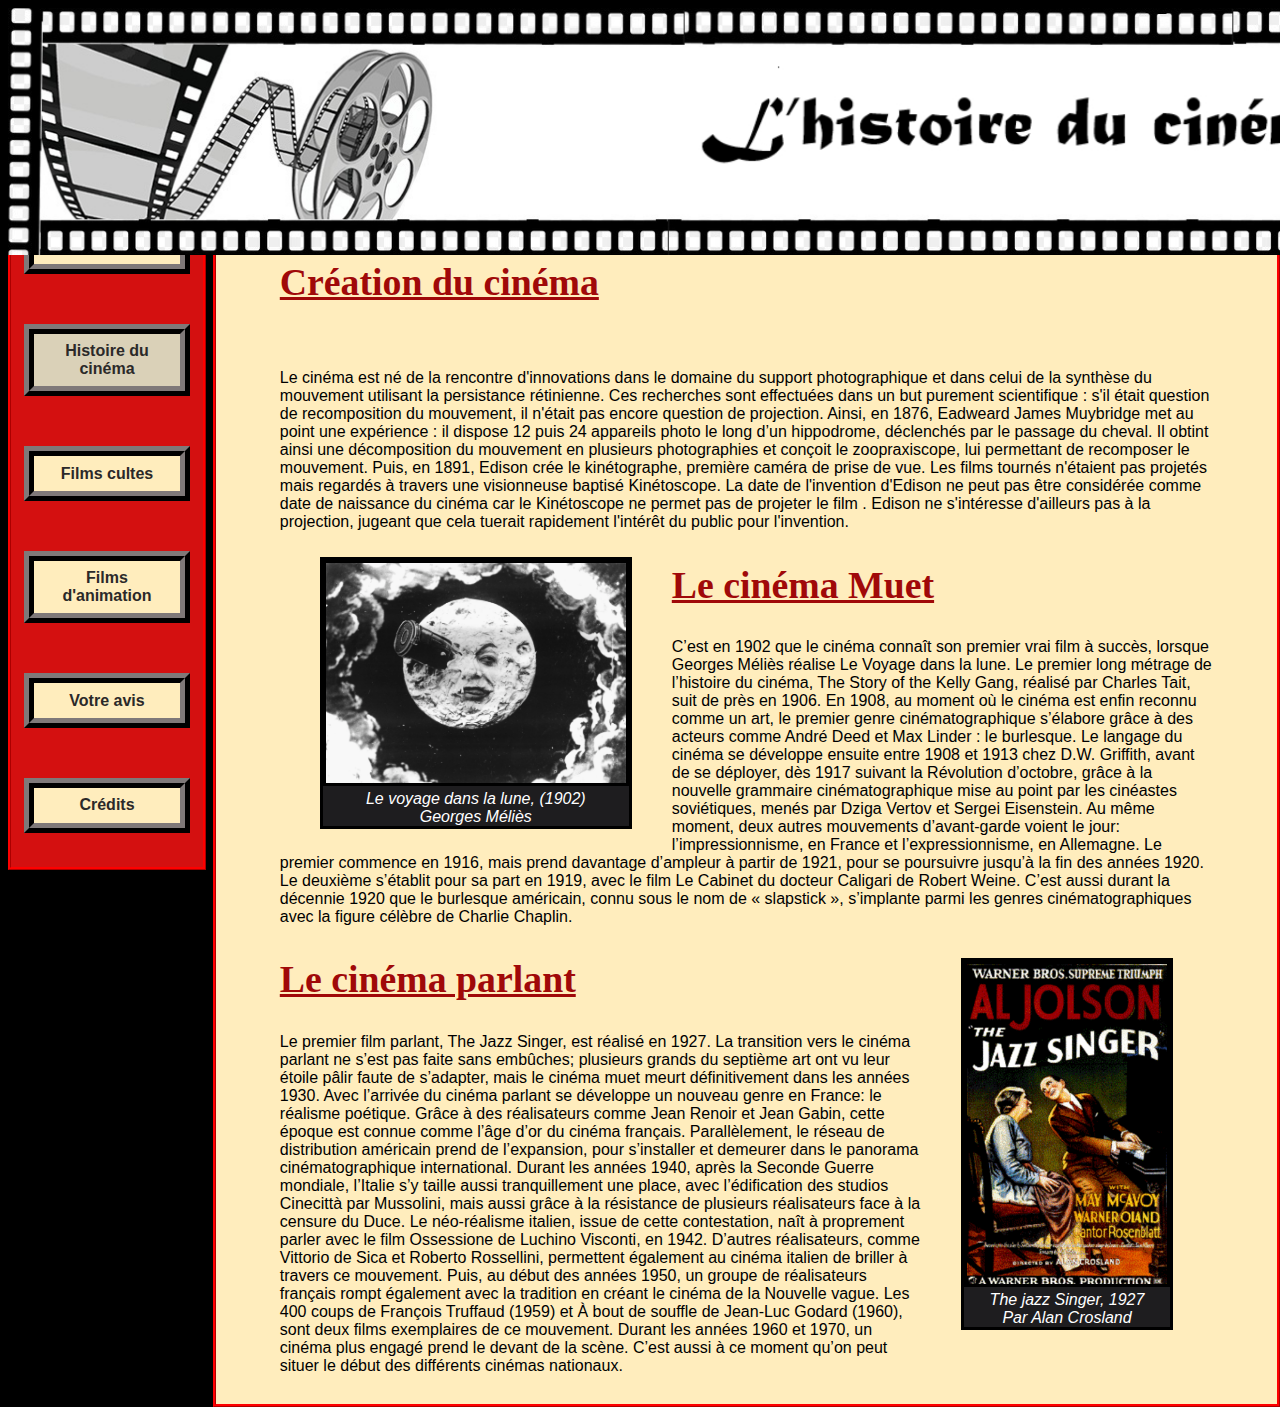
<file: histoire_du_cinema.html>
<!DOCTYPE html>

<html lang="fr">
    <head>
	<meta charset="utf-8" />
	<meta name="keywords" content="Thomas Valen et Evann virlouvet"/>
	<title>Le monde du cinéma</title>
    <link href="style.css" rel="stylesheet" type="text/css"/>
   </head>
    <body>
<div class="head">
    <img src="images/banniere_cine_histoire.jpg" alt="Bannière histoire cinéma" height="247"/>
</div>

<div class="navigation">
    <a href="index.html"><p class="bouton">Accueil</p></a><br>
    <a href="histoire_du_cinema.html"><p class="bouton_fonce">Histoire du cinéma</p></a><br>
    <a href="film_cultes.html"><p class="bouton">Films cultes</p></a><br>
    <a href="films_d'animation.html"><p class="bouton">Films d'animation </p></a><br>
    <a href="avis.html"><p class="bouton">Votre avis</p></a><br>
    <a href="credit.html"><p class="bouton">Crédits</p></a><br>
</div>

<div class="contenu">
   <h2>Création du cinéma</h2>
   <br>
   <p>Le cinéma est né de la rencontre d'innovations dans le domaine du support photographique et dans celui de la synthèse du mouvement utilisant la persistance rétinienne. Ces recherches sont effectuées dans un but purement scientifique : s'il était question de recomposition du mouvement, il n'était pas encore question de projection. Ainsi, en 1876, Eadweard James Muybridge met au point une expérience : il dispose 12 puis 24 appareils photo le long d’un hippodrome, déclenchés par le passage du cheval. Il obtint ainsi une décomposition du mouvement en plusieurs photographies et conçoit le zoopraxiscope, lui permettant de recomposer le mouvement. Puis, en 1891, Edison crée le kinétographe, première caméra de prise de vue. Les films tournés n'étaient pas projetés mais regardés à travers une visionneuse baptisé Kinétoscope. La date de l'invention d'Edison ne peut pas être considérée comme date de naissance du cinéma car le Kinétoscope ne permet pas de projeter le film . Edison ne s'intéresse d'ailleurs pas à la projection, jugeant que cela tuerait rapidement l'intérêt du public pour l'invention.</p> 
   <figure  class="lune"><img class="cadre" src="images/lune.jpg" alt="lune"  width="300" height="220"/><figcaption class="cool">Le voyage dans la lune, (1902)<br>Georges Méliès</figcaption></figure>
   <h2>Le cinéma Muet</h2>
   
   <p>C’est en 1902 que le cinéma connaît son premier vrai film à succès, lorsque Georges Méliès réalise Le Voyage dans la lune. Le premier long métrage de l’histoire du cinéma, The Story of the Kelly Gang, réalisé par Charles Tait, suit de près en 1906.

    En 1908, au moment où le cinéma est enfin reconnu comme un art, le premier genre cinématographique s’élabore grâce à des acteurs comme André Deed et Max Linder : le burlesque. Le langage du cinéma se développe ensuite entre 1908 et 1913 chez D.W. Griffith, avant de se déployer, dès 1917 suivant la Révolution d’octobre, grâce à la nouvelle grammaire cinématographique mise au point par les cinéastes soviétiques, menés par Dziga Vertov et Sergei Eisenstein. 
    
    Au même moment, deux autres mouvements d’avant-garde voient le jour: l’impressionnisme, en France et l’expressionnisme, en Allemagne. Le premier commence en 1916, mais prend davantage d’ampleur à partir de 1921, pour se poursuivre jusqu’à la fin des années 1920. Le deuxième s’établit pour sa part en 1919, avec le film Le Cabinet du docteur Caligari de Robert Weine. C’est aussi durant la décennie 1920 que le burlesque américain, connu sous le nom de « slapstick », s’implante parmi les genres cinématographiques avec la figure célèbre de Charlie Chaplin.</p>
    <figure class="jazz"><img class="cadre" src="images/The_Jazz_Singer.gif" alt="jazz" width="200" height="320"/>
    <figcaption class="cool">The jazz Singer, 1927 <br>Par Alan Crosland</figcaption></figure>
    <h2>Le cinéma parlant</h2>
    <p>Le premier film parlant, The Jazz Singer, est réalisé en 1927. La transition vers le cinéma parlant ne s’est pas faite sans embûches; plusieurs grands du septième art ont vu leur étoile pâlir faute de s’adapter, mais le cinéma muet meurt définitivement dans les années 1930. Avec l’arrivée du cinéma parlant se développe un nouveau genre en France: le réalisme poétique. Grâce à des réalisateurs comme Jean Renoir et Jean Gabin, cette époque est connue comme l’âge d’or du cinéma français. Parallèlement, le réseau de distribution américain prend de l’expansion, pour s’installer et demeurer dans le panorama cinématographique international. 

        Durant les années 1940, après la Seconde Guerre mondiale, l’Italie s’y taille aussi tranquillement une place, avec l’édification des studios Cinecittà par Mussolini, mais aussi grâce à la résistance de plusieurs réalisateurs face à la censure du Duce. Le néo-réalisme italien, issue de cette contestation, naît à proprement parler avec le film Ossessione de Luchino Visconti, en 1942. D’autres réalisateurs, comme Vittorio de Sica et Roberto Rossellini, permettent également au cinéma italien de briller à travers ce mouvement. 
        
        Puis, au début des années 1950, un groupe de réalisateurs français rompt également avec la tradition en créant le cinéma de la Nouvelle vague. Les 400 coups de François Truffaud (1959) et À bout de souffle de Jean-Luc Godard (1960), sont deux films exemplaires de ce mouvement. 
        
        Durant les années 1960 et 1970, un cinéma plus engagé prend le devant de la scène. C’est aussi à ce moment qu’on peut situer le début des différents cinémas nationaux.</p>
</div>
</body>
</html>
</file>
<file: style.css>
body{
    background-color: black;
    
}
div{
    font-family: 'Segoe UI', Tahoma, Verdana, sans-serif;
}
    
    .head{
    position:absolute;margin-right: 0.32%;
    z-index: 3;
    }
        
    .navigation{
        border-style: ridge;border-width: 3px;border-color: red;
        text-align: center;
        background-color: rgb(212, 16, 16);
        position:absolute;min-width: 13%; min-height: 70%; margin-top: 14%; padding-right: 1%; padding-left: 1%; padding-top: 1%;
        z-index: 2;
        text-align: center; 
      
        width: fit-content;
        
    }
    .navigation a{
        text-decoration: none;
        
    }
        
    .bouton{
        color:rgb(43, 41, 41);
        background-color:rgb(255, 237, 189);
        border-width: 10px;
        border-style: ridge; border-color:rgb(43, 41, 41);
        padding-top: 5%;padding-bottom: 5%;padding-left: 6%;padding-right: 6%;
        font-weight: bold;
        }
    .bouton:hover{
            background-color: rgb(253, 236, 137);

        }
    .bouton:active{
        margin: 6%;
    }
    .bouton_fonce{
        color:rgb(43, 41, 41);
        background-color:rgb(218, 209, 184);
        border-width: 10px;
        border-style: ridge; border-color:rgb(43, 41, 41);
        padding-top: 5%;padding-bottom: 5%;padding-left: 6%;padding-right: 6%;
        font-weight: bold;
        } 
    
    
    .contenu{
        background-color:rgb(255, 237, 189);
        position:absolute;margin-top: 14%; margin-left:16%; padding-top: 3% ; padding-left: 5%;padding-right: 5%; min-width: 10%; min-height: 65%; padding-bottom: 1%;
        z-index:1;
        border-style: ridge;border-width: 3px;border-color: red;
    
    }
    
    h2{
        text-decoration: underline;
        font-family:Georgia, Times, 'Times New Roman', serif;
        font-weight: bold;
        color: rgb(160, 9, 9);
        font-size: 1cm;
    }
    
    .cool{
        color: white;
        font-style: italic;
        text-align: center;
    }
    .lune{
        vertical-align:top ;
        float: left;
        text-align: center;
       border-style: solid;
       background-color: rgb(30, 29, 31);
       margin-top: 1%;
    }
    .jazz{
        vertical-align:top ;
        text-align: center;
        float: right;
        margin-left: 1cm;
       border-style: solid;
       background-color: rgb(30, 29, 31);
    }
    
    .film{
        border-top: solid;
        border-width: 0.15cm;
    }
    .run{
        float: left;
        vertical-align:top ;
        width: fit-content;
        margin-right: 1cm;
        border-top: 1px ;
        background-color: rgb(30, 29, 31);
        padding: 1%;
       
    }
  
    .avis{
        border-style: solid ; width: fit-content;
        background-color: rgb(234, 220, 145);
        padding-right: 1cm;
        padding-left: 1cm;
        margin-left:33%;
        margin-right: 27%;
        padding-bottom: 1%;
        margin-top: 3%;
    
    }
    .cadre{
        border-style: solid;
    }
    .stop{
       text-align: left; 
       line-height: 2%;
       width: fit-content;
        border-right: 1px solid black;
        padding-right: 1%;
        padding-left: 1%;
        text-decoration: none;
     }
     .txtaucentre{
         text-align: center;
     }

table{
background-color: red;
}
td{
border-style:solid; 
border-color:black;
background-color: rgb(255, 237, 189);
padding-bottom: 2%;padding-top: 2%;
text-align: center;
}
th{
    border-style:solid; 
    border-color:black;
    background-color: rgb(255, 237, 189);
    padding-bottom: 2%;padding-top: 2%;
    text-align: center;
    font-size: 150%;
}
tr{
background-color: rgb(255, 237, 189);
text-align: center;
}
.titre_oeuvres{
font-weight: bold;
font-style: italic;
text-decoration: underline;
}    
.pasdeligne{
    text-decoration: none;
    color:red;
    font-weight: bold;
}
.pasdeligne:hover{
    color:  rgb(160, 9, 9);
}
.ticket{
    display: block;
    margin-left: auto;
    margin-right: auto 
}
</file>
